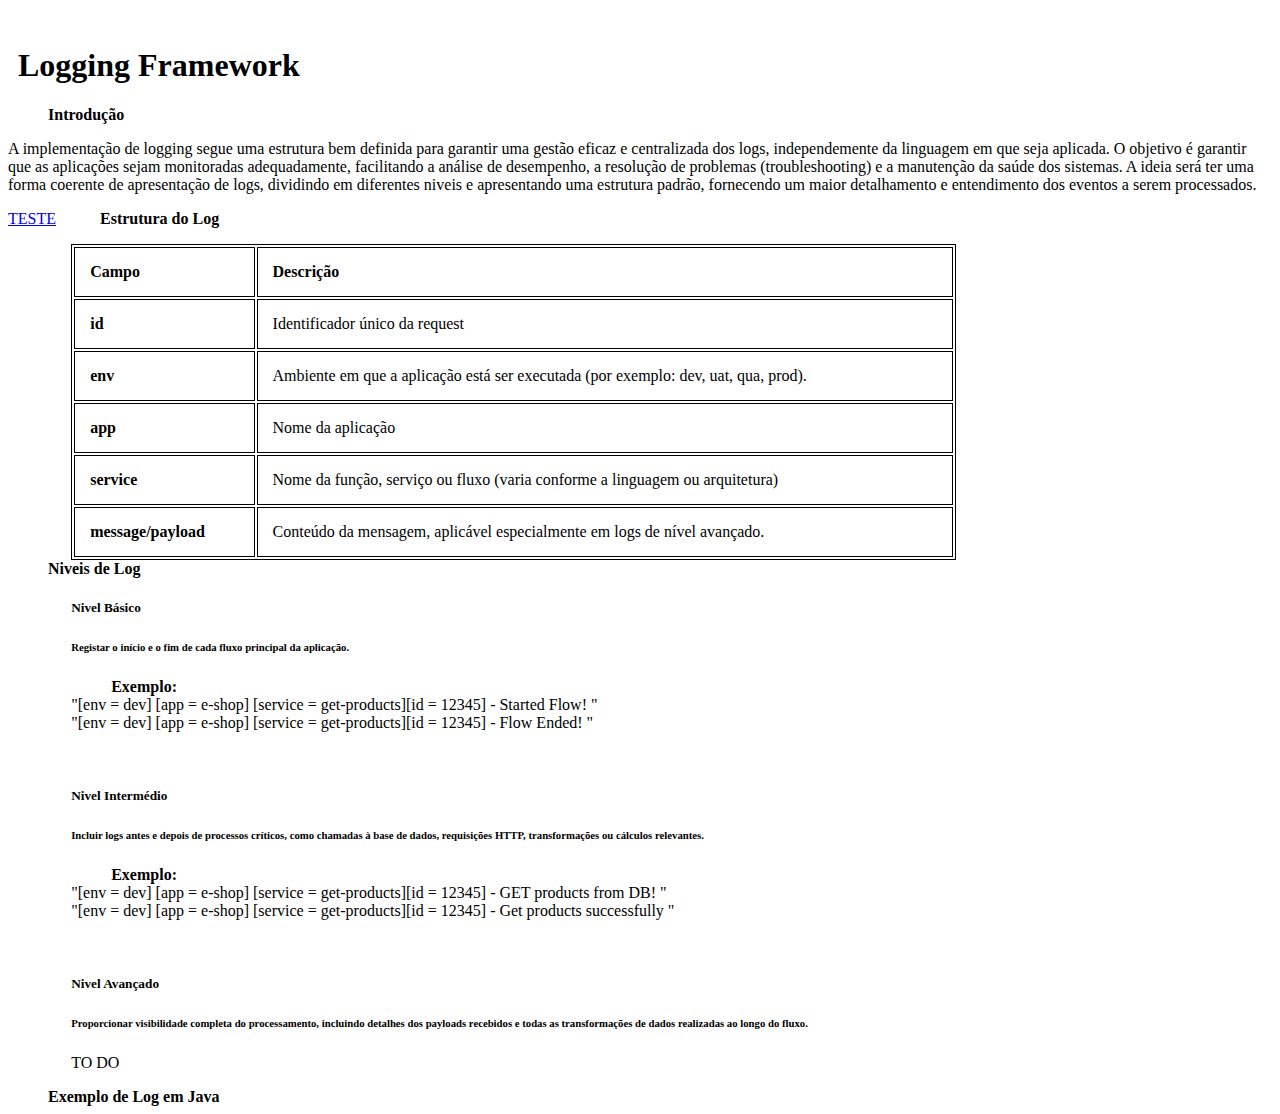
<file: index.html>
<!DOCTYPE html>
<html>
<head>
    <title>Logging</title>
    <link href="https://cdn.jsdelivr.net/npm/bootstrap@5.3.7/dist/css/bootstrap.min.css" rel="stylesheet" integrity="sha384-LN+7fdVzj6u52u30Kp6M/trliBMCMKTyK833zpbD+pXdCLuTusPj697FH4R/5mcr" crossorigin="anonymous">
    <script src="https://cdn.jsdelivr.net/npm/bootstrap@5.3.7/dist/js/bootstrap.bundle.min.js" integrity="sha384-ndDqU0Gzau9qJ1lfW4pNLlhNTkCfHzAVBReH9diLvGRem5+R9g2FzA8ZGN954O5Q" crossorigin="anonymous"></script>
    <link rel="stylesheet" href="css/index-style.css">
    <link rel="icon" type="image/x-icon" href="images/icon.ico">
</head>
<body>
<br>

<h1>Logging Framework</h1>
<b>Introdução</b>
<p>
    A implementação de logging segue uma estrutura bem definida para garantir uma gestão eficaz e centralizada dos logs, independemente da linguagem em que seja aplicada. O objetivo é garantir que as aplicações sejam monitoradas adequadamente, facilitando a análise de desempenho, a resolução de problemas (troubleshooting) e a manutenção da saúde dos sistemas. 

A ideia será ter uma forma coerente de apresentação de logs, dividindo em diferentes niveis e apresentando uma estrutura padrão, fornecendo um maior detalhamento e entendimento dos eventos a serem processados.
</p>

<a href="test.html">TESTE</a>
<b>Estrutura do Log</b>
<p></p>
<table class="table">
  <thead class="table-dark">
    <tr>
      <th scope="col">Campo</th>
      <th scope="col">Descrição</th>
    </tr>
  </thead>
  <tbody>
    <tr class="table-primary">
      <th>id</th>
      <td>Identificador único da request</td>
    </tr>
    <tr class="table-info">
      <th>env</th>
      <td>Ambiente em que a aplicação está ser executada (por exemplo: dev, uat, qua, prod).</td>
    </tr>
    <tr class="table-primary">
      <th>app</th>
      <td>Nome da aplicação</td>
    </tr>
    <tr class="table-info">
      <th>service</th>
      <td>Nome da função, serviço ou fluxo (varia conforme a linguagem ou arquitetura)</td>
    </tr>
    <tr class="table-primary">
      <th>message/payload</th>
      <td>Conteúdo da mensagem, aplicável especialmente em logs de nível avançado.</td>
    </tr>
  </tbody>
</table>


<b>Niveis de Log</b>
<p></p>
<div class="card">
  <div class="card-body">
    <h5 class="card-title">Nivel Básico</h5>
    <h6 class="card-subtitle mb-2 text-body-secondary">Registar o início e o fim de cada fluxo principal da aplicação.</h6>
    <p class="card-text"><b>Exemplo:</b>
      <br>
      "[env = dev] [app = e-shop] [service = get-products][id = 12345]  - Started Flow! "
      <br>
      "[env = dev] [app = e-shop] [service = get-products][id = 12345]  - Flow Ended! " 
    </p>
  </div>
</div>

<br>

<div class="card">
  <div class="card-body">
    <h5 class="card-title">Nivel Intermédio</h5>
    <h6 class="card-subtitle mb-2 text-body-secondary">Incluir logs antes e depois de processos críticos, como chamadas à base de dados, requisições HTTP, transformações ou cálculos relevantes.</h6>
    <p class="card-text"><b>Exemplo:</b>
      <br>
      "[env = dev] [app = e-shop] [service = get-products][id = 12345]  - GET products from DB! "
      <br>
      "[env = dev] [app = e-shop] [service = get-products][id = 12345]  - Get products successfully " 
    </p>
  </div>
</div>

<br>

<div class="card">
  <div class="card-body">
    <h5 class="card-title">Nivel Avançado</h5>
    <h6 class="card-subtitle mb-2 text-body-secondary">Proporcionar visibilidade completa do processamento, incluindo detalhes dos payloads recebidos e todas as transformações de dados realizadas ao longo do fluxo.</h6>
    <p class="card-text">TO DO</p>
  </div>
</div>

<b>Exemplo de Log em Java</b>


</body>
</html>
</file>
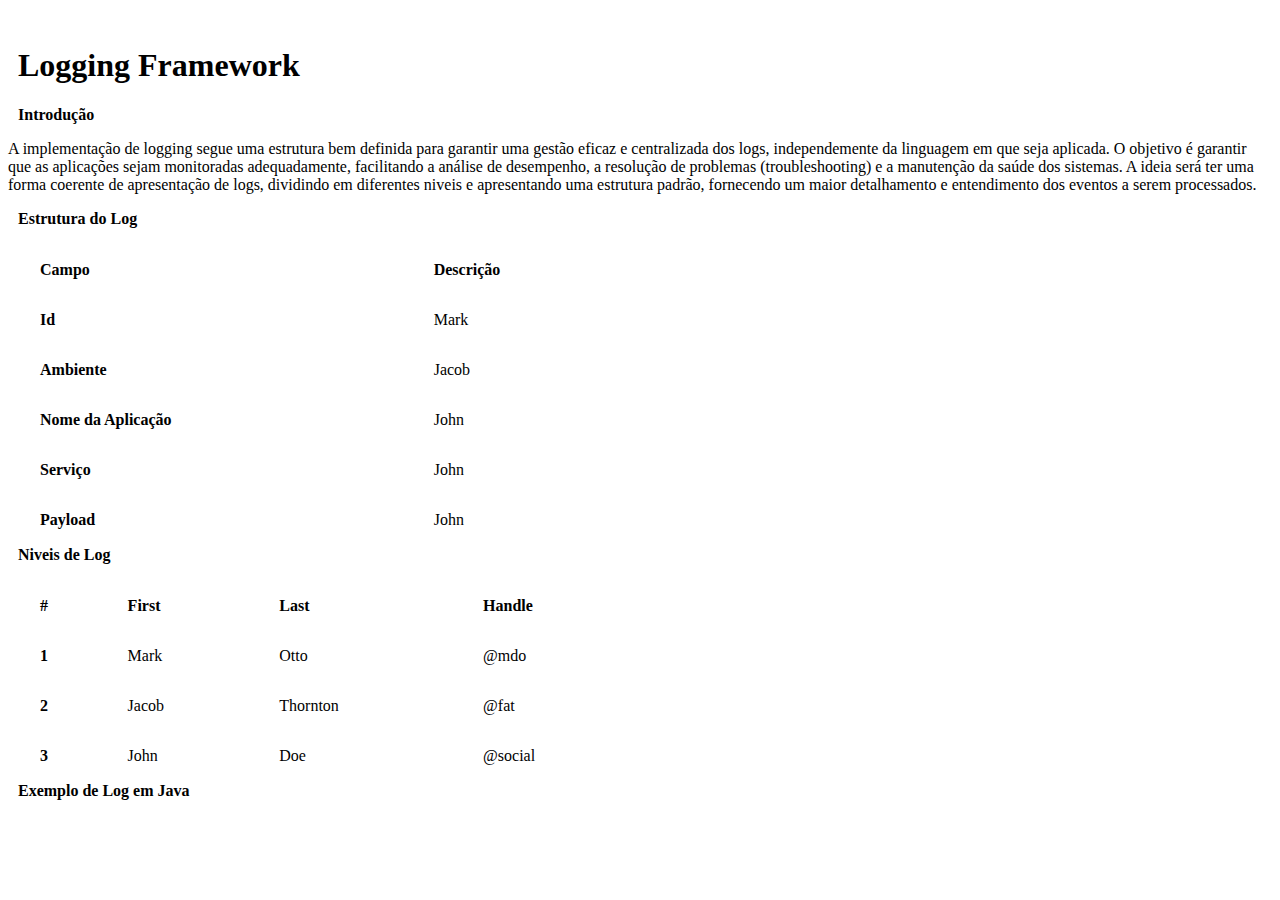
<file: logging.html>
<!DOCTYPE html>
<html>
<head>
    <title>Logging</title>
    <link href="https://cdn.jsdelivr.net/npm/bootstrap@5.3.7/dist/css/bootstrap.min.css" rel="stylesheet" integrity="sha384-LN+7fdVzj6u52u30Kp6M/trliBMCMKTyK833zpbD+pXdCLuTusPj697FH4R/5mcr" crossorigin="anonymous">
    <script src="https://cdn.jsdelivr.net/npm/bootstrap@5.3.7/dist/js/bootstrap.bundle.min.js" integrity="sha384-ndDqU0Gzau9qJ1lfW4pNLlhNTkCfHzAVBReH9diLvGRem5+R9g2FzA8ZGN954O5Q" crossorigin="anonymous"></script>
    <link rel="stylesheet" href="logging-style.css">
    <link rel="icon" type="image/x-icon" href="images/icon.ico">
</head>
<body>
<br>

<h1>Logging Framework</h1>
<b>Introdução</b>
<p>
    A implementação de logging segue uma estrutura bem definida para garantir uma gestão eficaz e centralizada dos logs, independemente da linguagem em que seja aplicada. O objetivo é garantir que as aplicações sejam monitoradas adequadamente, facilitando a análise de desempenho, a resolução de problemas (troubleshooting) e a manutenção da saúde dos sistemas. 

A ideia será ter uma forma coerente de apresentação de logs, dividindo em diferentes niveis e apresentando uma estrutura padrão, fornecendo um maior detalhamento e entendimento dos eventos a serem processados.
</p>


<b>Estrutura do Log</b>
<p></p>
<table class="table">
  <thead class="table-dark">
    <tr>
      <th scope="col">Campo</th>
      <th scope="col">Descrição</th>
    </tr>
  </thead>
  <tbody>
    <tr class="table-primary">
      <th>Id</th>
      <td>Mark</td>
    </tr>
    <tr class="table-info">
      <th>Ambiente</th>
      <td>Jacob</td>
    </tr>
    <tr class="table-primary">
      <th>Nome da Aplicação</th>
      <td>John</td>
    </tr>
    <tr class="table-info">
      <th>Serviço</th>
      <td>John</td>
    </tr>
    <tr class="table-primary">
      <th>Payload</th>
      <td>John</td>
    </tr>
  </tbody>
</table>


<b>Niveis de Log</b>
<p></p>
<table class="table">
  <thead>
    <tr>
      <th scope="col">#</th>
      <th scope="col">First</th>
      <th scope="col">Last</th>
      <th scope="col">Handle</th>
    </tr>
  </thead>
  <tbody>
    <tr>
      <th scope="row">1</th>
      <td>Mark</td>
      <td>Otto</td>
      <td>@mdo</td>
    </tr>
    <tr>
      <th scope="row">2</th>
      <td>Jacob</td>
      <td>Thornton</td>
      <td>@fat</td>
    </tr>
    <tr>
      <th scope="row">3</th>
      <td>John</td>
      <td>Doe</td>
      <td>@social</td>
    </tr>
  </tbody>
</table>

<b>Exemplo de Log em Java</b>


</body>
</html>
</file>
<file: css/index-style.css>
h1{
    margin-left: 10px; 
}

b{
    margin-left: 40px; 
}

.table{
  margin-left: 5%;
  width: 70%;
}


th {
  padding: 15px;
  text-align: left;
}

td {
  padding: 15px;
  text-align: left;
}


table, th, td {
  border: 1px solid black;
}

.card{
  width: 80%;
  margin-left: 5%;
}
</file>
<file: logging-style.css>
h1{
    margin-left: 10px; 
}

b{
    margin-left: 10px; 
}

table{
  margin-left: 15px;
  width: 50%;
}


th {
  padding: 15px;
  text-align: left;
}

td {
  padding: 15px;
  text-align: left;
}
</file>
